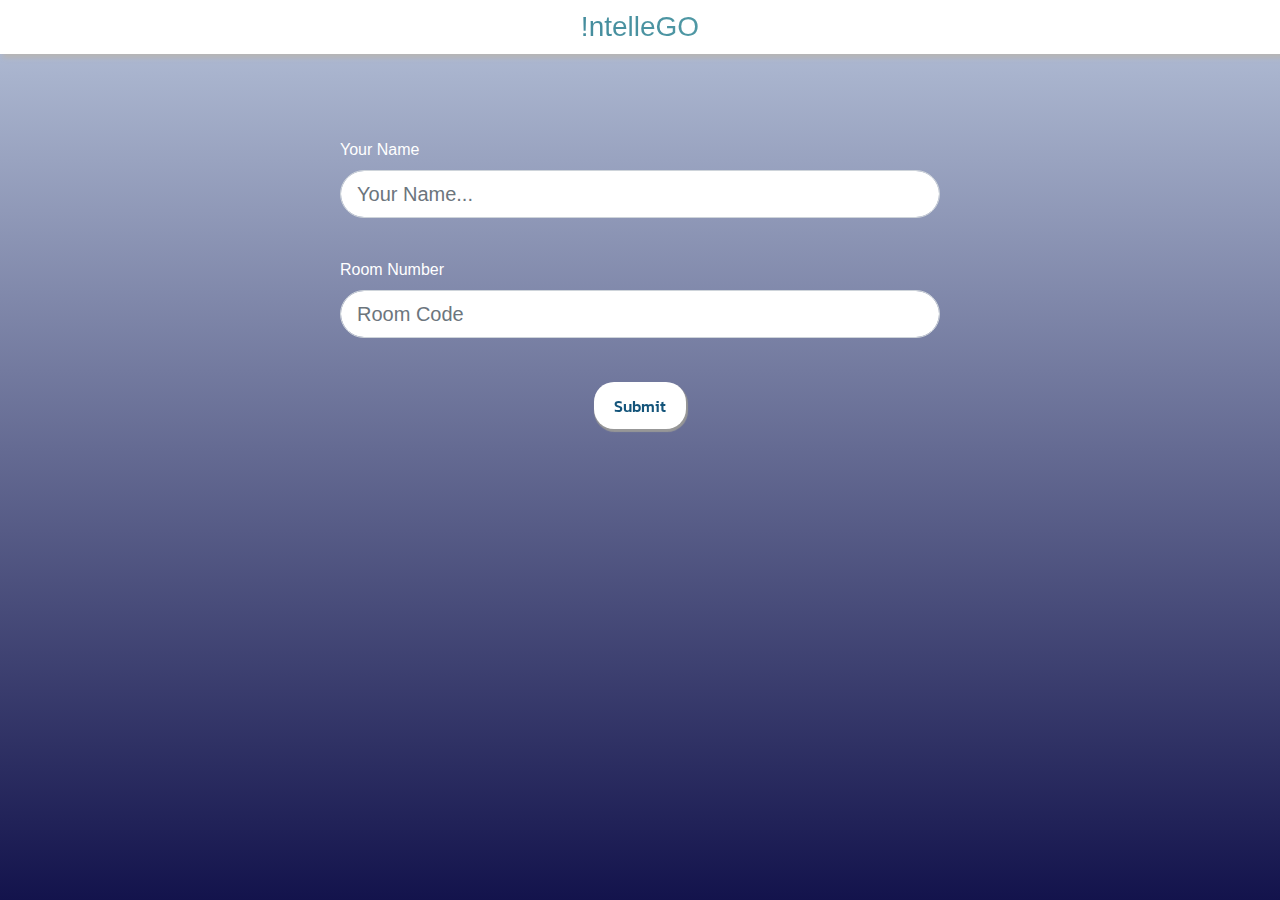
<file: index.html>
<!DOCTYPE html>
<html>
    <head>
        <link rel="stylesheet" href="css/init.css">
        <link rel="stylesheet" href="css/Styles.css">
        <link href="https://fonts.googleapis.com/css?family=Kanit&display=swap" rel="stylesheet">
        <link rel="stylesheet" href="https://maxcdn.bootstrapcdn.com/bootstrap/4.0.0/css/bootstrap.min.css" integrity="sha384-Gn5384xqQ1aoWXA+058RXPxPg6fy4IWvTNh0E263XmFcJlSAwiGgFAW/dAiS6JXm" crossorigin="anonymous">
    </head>
    <body>
        <header>
            <div id="Title">
                <h3>!ntelleGO</h3>
            </div>
        </header>

        <section id = "formSection">
            <form>
                <div class="myform">
                    <label for="controlform">Your Name</label>
                    <br>
                    <input id="controlform" class="form-control form-control-lg" type="text" placeholder="Your Name...">
                </div>
                <div class="myform">
                    <label for="controlform">Room Number</label>
                    <br>
                    <input class="form-control form-control-lg" type="text" placeholder="Room Code">
                </div>  
                <br> 
                <button type="submit" class="btn btn-primary"><h6>Submit</h6></button>
            </form>
        </section>
        
    </body>
</html>
</file>
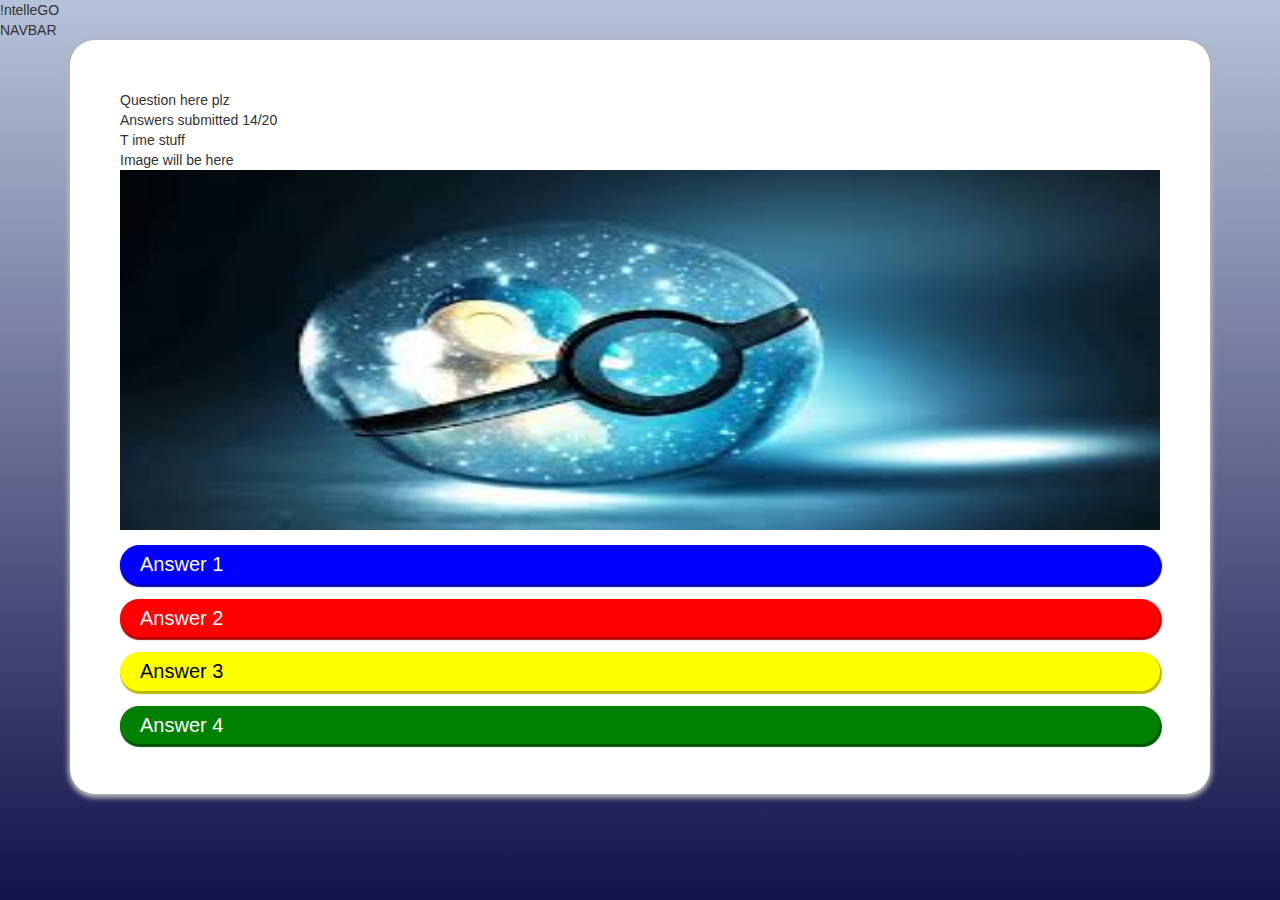
<file: Intellego_Quiz_Question.html>
<!DOCTYPE html>
<html>
    <head>
        <link rel="stylesheet" type="text/css" href="css/Styles.css">    
        <link rel="stylesheet" href="https://maxcdn.bootstrapcdn.com/bootstrap/3.4.0/css/bootstrap.min.css">
    </head>
    
    <body>
        <header>
            <div id = "title">
                !ntelleGO
            </div>
            <navbar>
                NAVBAR
            </navbar>
        </header>
        <div class = "container">
            <div class = "question">
                    <div class="question-title" >
                        Question here plz
                    </div>
                    <div class="update-infos">
                        <div class = "answers-submitted">
                            Answers submitted 14/20
                        </div>
                        <div class = "time">
                            T   ime stuff
                        </div>
                    <div class="image">
                        Image will be here
                        <figure>
                            <img src="[data-uri]" alt="The Pulpit Rock" width="304" height="228">
                        </figure>
                    </div>
                    <div class="question-Answers">
                        <div class="answerbox1">
                            <div class="answer-box" >
                                <div class="answer1">
                                    Answer 1
                                </div>
                            </div>
                        </div>
                        <div class="answerbox2">
                            <div class="answer-box" >
                                <div class="answer2">
                                    Answer 2
                                </div>
                            </div>
                        </div>
                        <div class="answerbox3">
                            <div class="answer-box" >
                                <div class="answer3">
                                    Answer 3
                                </div>
                            </div>
                        </div>
                        <div class="answerbox4">
                            <div class="answer-box" >
                                <div class="answer4">
                                    Answer 4
                                </div>
                            </div>
                        </div>
                    </div>
            </div>
        </div>
    </body>
</html>
</file>
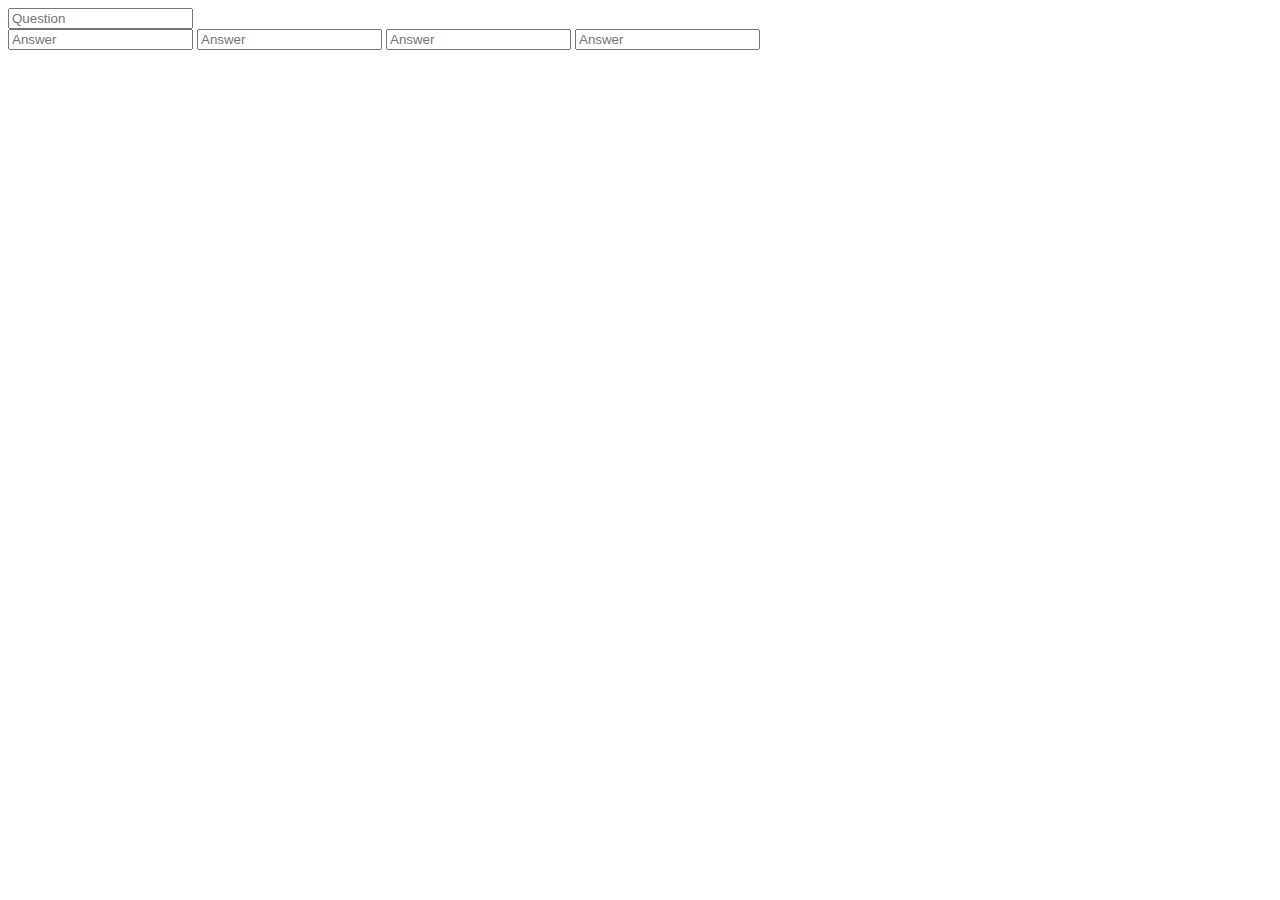
<file: QuestionForm.html>
<html>
    <head>

    </head>
    <body>
        <header>
            <div id = "tittle">
                
            </div>
            <navbar>

            </navbar>
        </header>
        <div class = "container">
            <div class = " tittle">
                <form>
                    <input class="form-control" type="text" placeholder="Question" />
                    <div class="form-group">
                            <input class="form-control" type="text" placeholder="Answer" />
                            <input class="form-control" type="text" placeholder="Answer" />
                            <input class="form-control" type="text" placeholder="Answer" />
                            <input class="form-control" type="text" placeholder="Answer" />
                    </div>
                </form>
            </div>
        </div>
    </body>

</html>
</file>
<file: css/init.css>
html{
    padding: 0%;
    margin: 0%;
}
body{
    padding: 0%;
    margin: 0%;
}
div{
    padding: 0%;
    margin: 0%;
}
</file>
<file: css/Styles.css>
@keyframes fadein {
    from {
        opacity: 0;
    }

    to {
        opacity: 1;
    }
}

html{
    height: 100%;
    animation: fadein 2s;
    font-family: 'Kanit', sans-serif;
}

#Title{
    background-color:white;
    box-shadow: 5px 2px 5px 2px #b6b5b5
}
#Title h3{
    /* color: rgb(111, 62, 247); */
    text-align: center;
    width: auto;
    padding: 10px;
    background: linear-gradient(to right,#13547a,#80d0c7);
    -webkit-background-clip: text;
    -webkit-text-fill-color: transparent;
}

body{
    height: inherit;
    /* background-color:white !important;  */
    background: linear-gradient(to bottom,#B6C2D9,#13134c);
    background-repeat: no-repeat;
    background-size: cover;
}
.form-control-lg{
    border-radius: 28px !important;
}

.myform{
    padding: 20px;
}

#formSection{
    display: block;
    margin: auto;
    width: 50%;
    margin-top: 5%;
}
#formSection label{
    color: white;
    
}

.btn{
    display: block !important;
    margin: auto;
    background: white !important;
    border-style: none !important;
    border-radius: 20px !important;
    padding: 5px 20px 5px 20px !important;
    font-size: 20px !important;
    box-shadow: 1px 2px 1px 1px #979797;
    
    font-family: 'Kanit', sans-serif;
}

.btn h6{
    background:#13547a;
    -webkit-background-clip: text;
    -webkit-text-fill-color: transparent;
    padding-top: 10px;
}
.answer-box{
    display: block !important;
    margin: 15px 0px 0px 0px;
    color: white;
    border-style: none !important;
    border-radius: 20px !important;
    padding: 5px 20px 5px 20px !important;
    font-size: 20px !important;
    
    font-family: 'Kanit', sans-serif;
}
figure {
    text-align: center;
    height: 40vh;
    width: 100%;
}
img {
    width: 100%;
    height: 100%
}
.answerbox1 .answer-box{
    background-color: blue  !important;
    box-shadow: 1px 2px 1px 1px #0000ba;
}
.answerbox2 .answer-box{
    background-color: red  !important;
    box-shadow: 1px 2px 1px 1px #ba0000;
}
.answerbox3 .answer-box{
    background-color: yellow  !important;
    color: black !important;
    box-shadow: 1px 2px 1px 1px #baba00;
}
.answerbox4 .answer-box{
    background-color: green  !important;
    box-shadow: 1px 2px 1px 1px #005200;
}
.question {
    background-color: white!important;
    padding: 50px;
    border-radius: 25px;
    box-shadow: 0px 2px 5px 2px #b6b5b5
}
</file>
